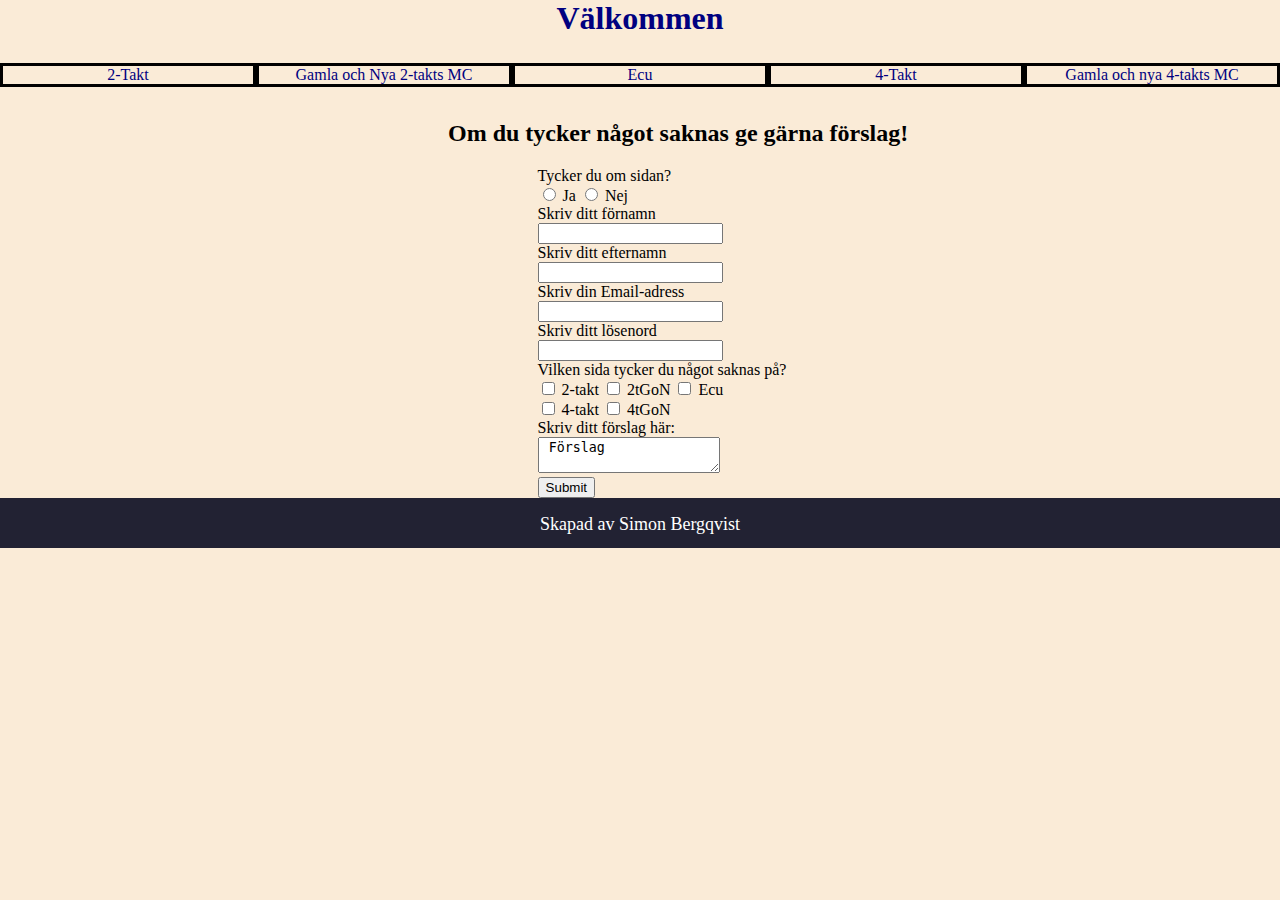
<file: form.html>
<!DOCTYPE html>
<html lang="sv"> 
    <head> 
        <meta charset="UTF-8">
        <title> Form-MC-slutprojekt </title>
        <link rel="stylesheet" href="style.css">
    </head>
    <body id="form"> 
        <header> 
            <h1> 
                <a href="index.html"> Välkommen </a>
            </h1>
        </header>
        <nav>
            <ul>
                <li>
                    <a href="2takt.html">2-Takt</a>
                </li>
                <li>
                    <a href="2tGoN.html">Gamla och Nya 2-takts MC</a>
                </li>
                <li>
                    <a href="Ecu.html">Ecu</a>
                </li>
                <li> 
                    <a href="4takt.html">4-Takt</a>
                </li>
                <li> 
                    <a href="4tGoN.html">Gamla och nya 4-takts MC</a>
                </li>
            </ul>
        </nav>
        <main>
            <section>
                
                <h2 class="rubrikform"> Om du tycker något saknas ge gärna förslag!</h2>
                <form action="action.php" method="post"> <!-- formuläret och dess metoder  -->
                    <label for="ja"> Tycker du om sidan? </label><br>
                    <input type="radio" id="ja" name="knapp">
                    <label for="ja"> Ja </label>
                    <input type="radio" id="nej" name="knapp">
                    <label for="nej"> Nej </label><br>
                    <label for="Fnamn"> Skriv ditt förnamn </label><br> <!-- Rubrik till formulär cellen -->
                    <input type="text" name="Fname" id="Fnamn"><br> <!-- Formulär cellen -->
                    <label for="Enamn"> Skriv ditt efternamn </label><br>
                    <input type="text" name="Ename" id="Enamn"><br>
                    <label for="epost"> Skriv din Email-adress</label><br>
                    <input type="email" name="epost" id="epost"><br>
                    <label for="lösenord"> Skriv ditt lösenord </label><br>
                    <input type="password" name="lösenord" id="lösenord"><br>
                    <label for="alt1"> Vilken sida tycker du något saknas på? </label><br>
                    <input type="checkbox" id="alt1" name="alt1">
                    <label for="alt1">2-takt </label>
                    <input type="checkbox" id="alt2" name="alt2">
                    <label for="alt2"> 2tGoN </label>
                    <input type="checkbox" id="alt3" name="alt3">
                    <label for="alt3"> Ecu </label> <br>
                    <input type="checkbox" id="alt4" name="alt4">
                    <label for="alt4"> 4-takt </label>
                    <input type="checkbox" id="alt5" name="alt5">
                    <label for="alt5"> 4tGoN </label>

                    <br>
                 
                    <label for="förslag"> Skriv ditt förslag här: </label> <br>
                    <textarea name="förslag" id="förslag"> Förslag </textarea><br> <!-- I rutan står det förslag bara för att visa att det är där man ska skriva sitt förslag. -->
                    <input type="submit" name="skicka" id="skicka"> <!-- Skicka knappen  -->
                    <label for="skicka"></label>
                    

                </form>
            </section>
        </main>
        <footer>
            <p> Skapad av Simon Bergqvist </p>
        </footer>
    </body>
</html>
</file>
<file: style.css>
/* Layout för header, nav, main,footer, bakgrundsfärgen på alla sidor och margin: 0; att den täcker hela sidan  */
body{
    background-color:antiquewhite;
    display: grid;
    height: auto;
    padding: 0;
    margin: 0;
    grid-template-columns: 1fr 1fr;
    grid-template-rows: 50px 50px auto 50px;
    grid-template-areas:
    "header header"
    "nav nav"
    "main main"
    "footer footer"
}

/* grid mainens avvikande layout (avvikande layout nummer 2) */
#form main{
    display: grid;
    grid-template-columns: 1fr;
}

/* så rubriken sitter i mitten och passar med formuläret. */
.rubrikform{
    margin-left: 35%;
}

/* Så att formuläret ligger i mitten. */
#form form{
    margin-left: 42%;
}

/* ecusidans main avviker i layout (avvikande layout nummer 3) */
#Ecu main{
    display: grid; 
    grid-template-columns: 1fr 1fr 1fr;
}

/* Mainen blir en del av gridden, den har 2 kolumner och texten har typsnittet "Times New Roman" */
main{
    grid-area: main;
    display:grid;
    grid-template-columns:1fr 1fr;
    font-family:'Times New Roman', Times, serif;
}
/* Footern är med i gridden, texten är centrerad och bakgrunds frägen samt typsnitts färgen är rätt. */
footer{
    grid-area: footer;
    text-align: center;
    background-color: #223;
    color: #ffffff;
    
}
/* gör att texten ligger i mitten av footern  */
footer p{
    margin: 1rem;
}
/* Headern är med i gridden, texten i headern centrerad och ligger på rätt plats med margin: 0; */
header{
    grid-area: header; 
    text-align: center;
    margin: 0;
}



/* Gör att navbaren är en del av gridden och att den ligger på rätt sida.  */
nav{
    grid-area: nav;
    margin: 0;
    margin-top: 1%;
}

/* Gör kanten runt globala menyn svart, rätt storlek på text, centrerad text, kanten är i stilen fast. */
nav li{
    list-style-type: none;
    text-align: center;
    font-size: 1em;
    border-style: solid;
    border-color: hsl(0, 0%, 0%);
    margin: 0;
}
/* Länken i globalamenyerna inga understreck samt rätt storlek */
nav a{
    text-decoration: none;
    width: 10%;
}
/* När muspekaren är över en länk i globala menyn blir text färgen darkblue */
nav a:hover{
    color: darkblue;
}

/*  gör att ul området har rätt storlek och att den inte tar mer plats än vad den behöver */
ul{
    padding: 0;
}
/* naven blir en del av griden och är uppdelad i 5 delar, 1 för varje sida */
nav>ul{
    display: grid;
    grid-template-columns: 1fr 1fr 1fr 1fr 1fr;
    margin: 0;
}
/* gör att länkar som finns i t.ex en p tag inte har ett understreck för att inte stå ut som om den hade understreck. */
a{
    text-decoration: none;
}
/*  */

/* sätter en standard för alla bilder på sida, display flex så att de får samma höjd och så att de passar. */
img{
    display: flex;
    width: 50%;
    max-width: 50%;
    height: auto;
    margin-left: 50%;

}
/* gör att paragraferna sitter på rätt plats genom att ta bort onödigt mellanrum mellan raderna och att texten är rätt storlek  */
p{
    margin:0;
    font-size: large;
}
/* LoVe Focus HAte */ /*  */
a:link{
    color:navy;
}
/* LoVe Focus HAte */
a:visited{
    color: blueviolet;
}
/* LoVe Focus HAte */
a:focus{
    color: rgb(255,0,0);
}
/* LoVe Focus HAte */
a:hover{
    color:#0000ff;
}
/* LoVe Focus HAte */
a:active{
    color: green;
}

/* Tabell, rätt färg, storlek, stil och färg  */
table,tr,td,th{
    border-color: rgb(0, 0, 0);
    border-width: 3px;
    border-style: solid;
    border-collapse: collapse;
    font-size: 17px;
    color: blue;
}


/* Gör att form länken sitter på rätt plats. och de andra är grupperade eftersom smidighet. */
#index header p, #Ecu img, h1{
    margin: 0;
}
/* Gör att texten sitter på rätt plats. */
#index section{
    text-align: left;
    margin-left: 10px;
}

/* Rätt bild storlek och så att de passar på sidan. Runda hörn på bilderna */
#tvåtakt img{
    margin: 0;
    width:30%;
    border-radius: 25px;
}
/* Gör så att bilderna sitter på  rätt plats  */
#tvåtaktGoN img, #fyrtaktGoN img{
    margin-left: 15em;
}
/* Gör så texten är centrerad  */
#tvåtaktGoN p, #fyrtaktGoN p, figcaption{
    text-align: center;
}

/* gör att texten i header inte blir fet stil */
#Ecu header p{
    font-weight: normal;
}
/*  gör att de första 2 p tag raderna blir i fet stil.  */
#Ecu p:nth-child(2), #Ecu p:nth-child(3){
    font-weight: bold;
}
/* rätt storlek samt att de får plats på sidan så som de ska. */
#fyrtakt img{
    width: 23%;
    margin: 0;
    border-radius: 25px;
}

/* Responsivitet för NAVen */
@media (max-width: 600px) {
    nav ul{
        flex-direction: column;
    }
}
/* ALL KOD ÄR VALIDERAD OCH INGA ERRORS!!!!*/
</file>
